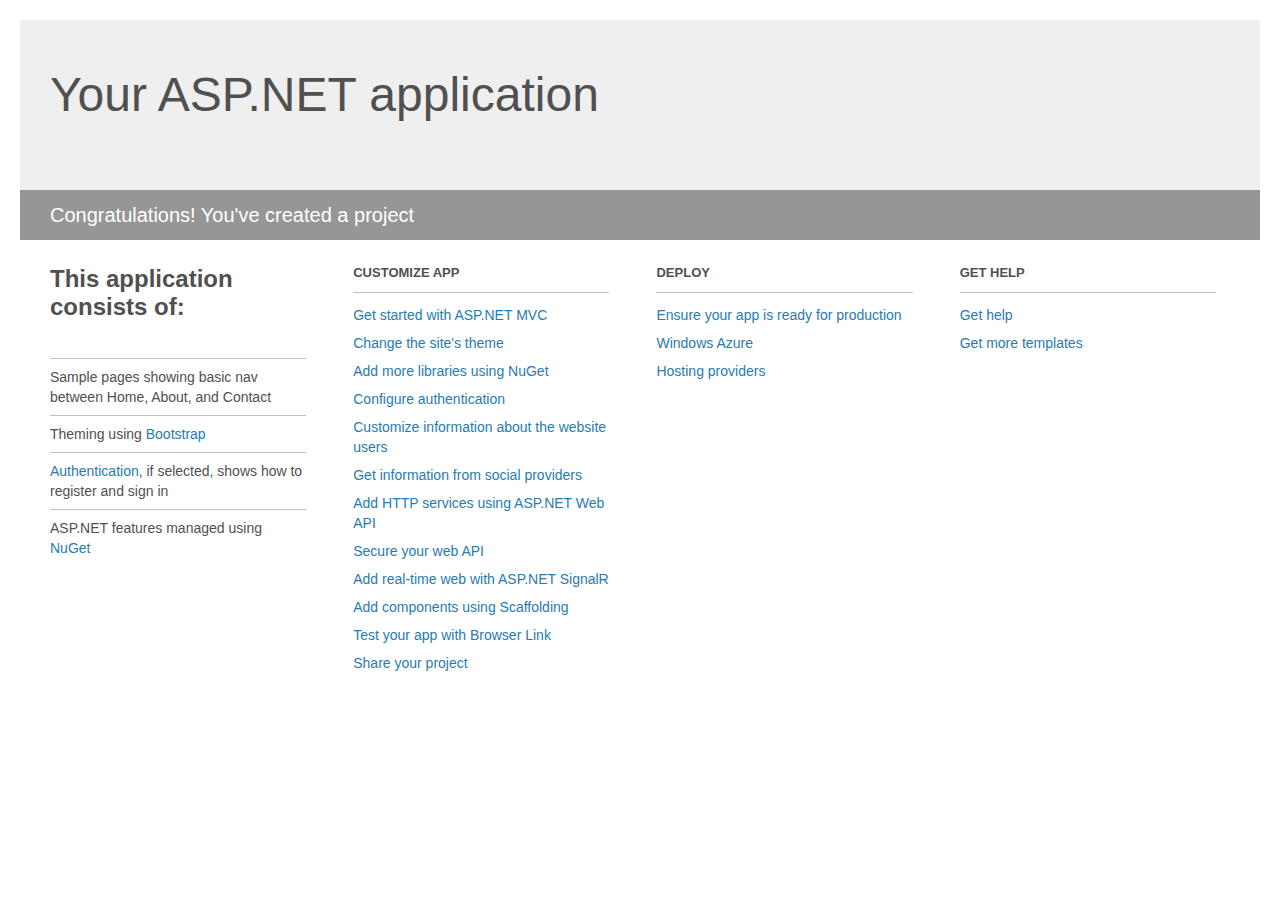
<file: Project_Readme.html>
﻿<!DOCTYPE html>
<html lang="en">
<head>
    <meta charset="utf-8" />
    <title>Your ASP.NET application</title>
    <style>
        body {
            background: #fff;
            color: #505050;
            font: 14px 'Segoe UI', tahoma, arial, helvetica, sans-serif;
            margin: 20px;
            padding: 0;
        }

        #header {
            background: #efefef;
            padding: 0;
        }

        h1 {
            font-size: 48px;
            font-weight: normal;
            margin: 0;
            padding: 0 30px;
            line-height: 150px;
        }

        p {
            font-size: 20px;
            color: #fff;
            background: #969696;
            padding: 0 30px;
            line-height: 50px;
        }

        #main {
            padding: 5px 30px;
        }

        .section {
            width: 21.7%;
            float: left;
            margin: 0 0 0 4%;
        }

            .section h2 {
                font-size: 13px;
                text-transform: uppercase;
                margin: 0;
                border-bottom: 1px solid silver;
                padding-bottom: 12px;
                margin-bottom: 8px;
            }

            .section.first {
                margin-left: 0;
            }

                .section.first h2 {
                    font-size: 24px;
                    text-transform: none;
                    margin-bottom: 25px;
                    border: none;
                }

                .section.first li {
                    border-top: 1px solid silver;
                    padding: 8px 0;
                }

            .section.last {
                margin-right: 0;
            }

        ul {
            list-style: none;
            padding: 0;
            margin: 0;
            line-height: 20px;
        }

        li {
            padding: 4px 0;
        }

        a {
            color: #267cb2;
            text-decoration: none;
        }

            a:hover {
                text-decoration: underline;
            }
    </style>
</head>
<body>

    <div id="header">
        <h1>Your ASP.NET application</h1>
        <p>Congratulations! You've created a project</p>
    </div>

    <div id="main">
        <div class="section first">
            <h2>This application consists of:</h2>
            <ul>
                <li>Sample pages showing basic nav between Home, About, and Contact</li>
                <li>Theming using <a href="http://go.microsoft.com/fwlink/?LinkID=320754">Bootstrap</a></li>
                <li><a href="http://go.microsoft.com/fwlink/?LinkID=320755">Authentication</a>, if selected, shows how to register and sign in</li>
                <li>ASP.NET features managed using <a href="http://go.microsoft.com/fwlink/?LinkID=320756">NuGet</a></li>
            </ul>
        </div>

        <div class="section">
            <h2>Customize app</h2>
            <ul>
                <li><a href="http://go.microsoft.com/fwlink/?LinkID=320757">Get started with ASP.NET MVC</a></li>
                <li><a href="http://go.microsoft.com/fwlink/?LinkID=320758">Change the site's theme</a></li>
                <li><a href="http://go.microsoft.com/fwlink/?LinkID=320759">Add more libraries using NuGet</a></li>
                <li><a href="http://go.microsoft.com/fwlink/?LinkID=320760">Configure authentication</a></li>
                <li><a href="http://go.microsoft.com/fwlink/?LinkID=320761">Customize information about the website users</a></li>
                <li><a href="http://go.microsoft.com/fwlink/?LinkID=320762">Get information from social providers</a></li>
                <li><a href="http://go.microsoft.com/fwlink/?LinkID=320763">Add HTTP services using ASP.NET Web API</a></li>
                <li><a href="http://go.microsoft.com/fwlink/?LinkID=320764">Secure your web API</a></li>
                <li><a href="http://go.microsoft.com/fwlink/?LinkID=320765">Add real-time web with ASP.NET SignalR</a></li>
                <li><a href="http://go.microsoft.com/fwlink/?LinkID=320766">Add components using Scaffolding</a></li>
                <li><a href="http://go.microsoft.com/fwlink/?LinkID=320767">Test your app with Browser Link</a></li>
                <li><a href="http://go.microsoft.com/fwlink/?LinkID=320768">Share your project</a></li>
            </ul>
        </div>

        <div class="section">
            <h2>Deploy</h2>
            <ul>
                <li><a href="http://go.microsoft.com/fwlink/?LinkID=320769">Ensure your app is ready for production</a></li>
                <li><a href="http://go.microsoft.com/fwlink/?LinkID=320770">Windows Azure</a></li>
                <li><a href="http://go.microsoft.com/fwlink/?LinkID=320771">Hosting providers</a></li>
            </ul>
        </div>

        <div class="section last">
            <h2>Get help</h2>
            <ul>
                <li><a href="http://go.microsoft.com/fwlink/?LinkID=320772">Get help</a></li>
                <li><a href="http://go.microsoft.com/fwlink/?LinkID=320773">Get more templates</a></li>
            </ul>
        </div>
    </div>

</body>
</html>
</file>
